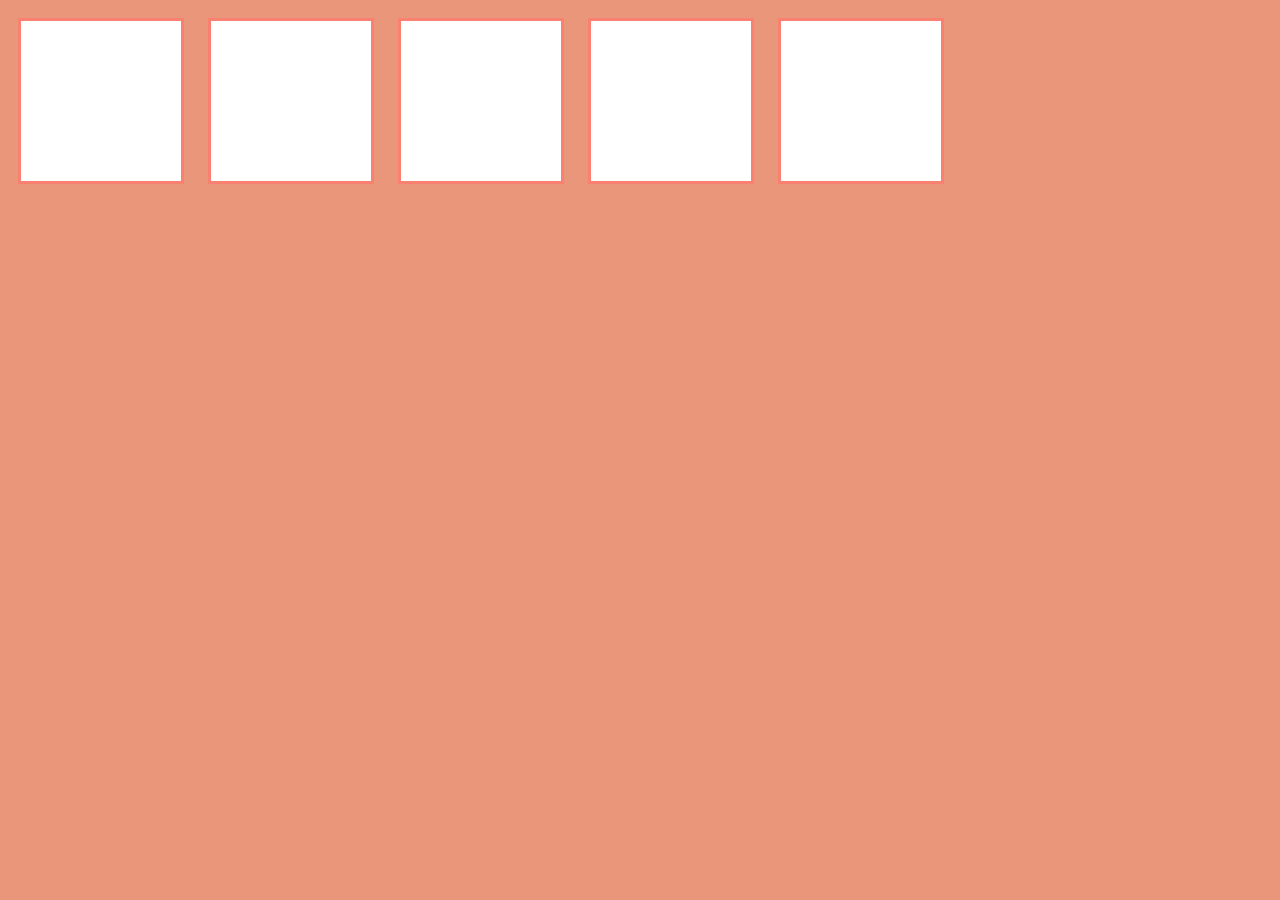
<file: portfolio.html/drag.html/untitled folder/drag.html/index.html>
<!DOCTYPE html>
<html lang="en">
    <head>
        <meta charset="UTF-8">
        <meta name="viewport" content="width=device-width, initial-scale=1.0">
        <meta http-equiv="X-UA-Compatible" content="ie=edge">
        <link rel="stylesheet" href="drag.css">
        <title>DragnDrop</title>
    </head>
    <body>
        <div class="empty">
            <div class="fill" draggable="true"></div>
        </div>
        <div class="empty"></div>
        <div class="empty"></div>
        <div class="empty"></div>
        <div class="empty"></div>
     
        <script type="text/javascript" src="drag.js"></script>
    </body>
</html>
</file>
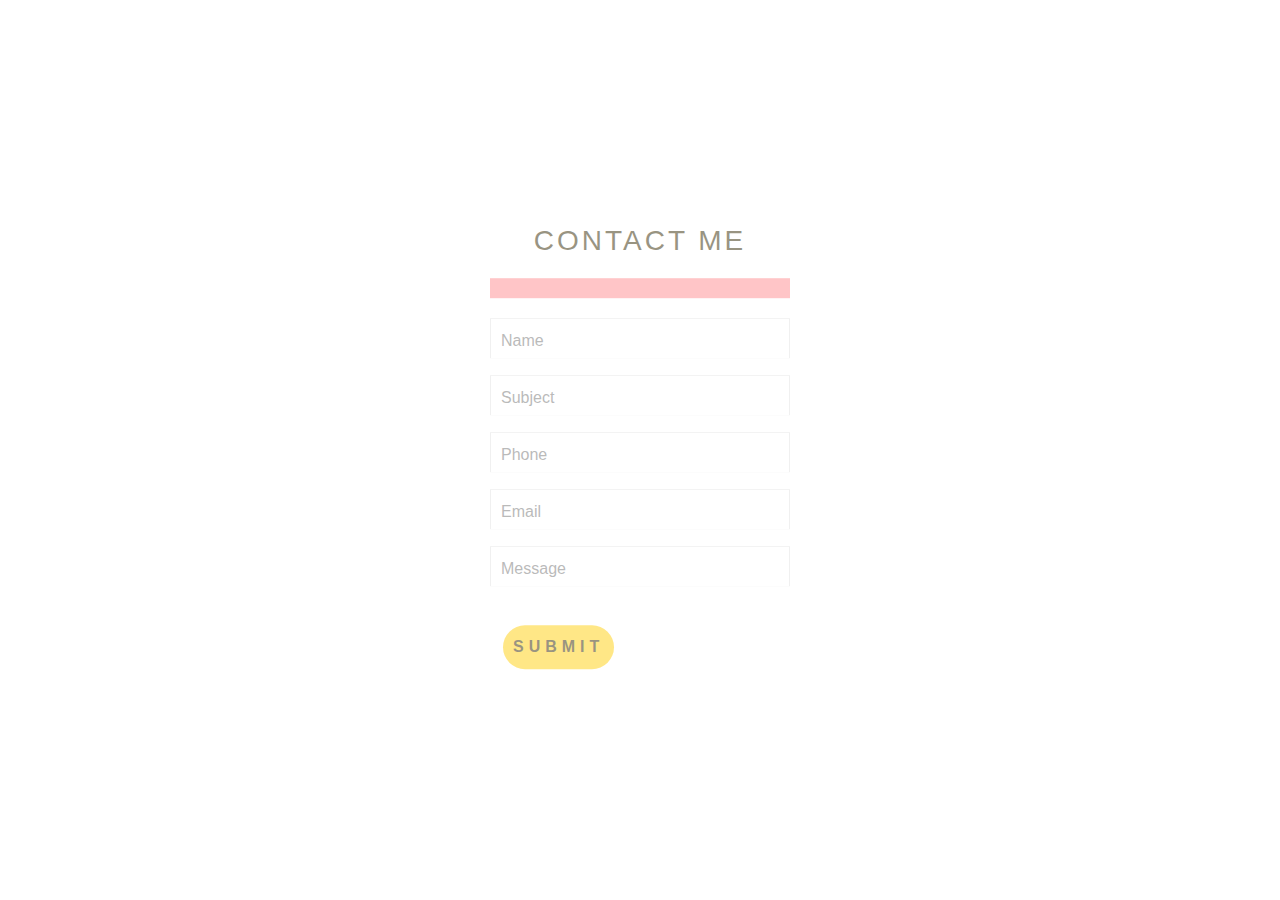
<file: portfolio.html/contact.html>
<!DOCTYPE html>
<html>
    <head>
        <meta charset="utf-8">
        <meta name="viewport" content="width=device-width, initial-scale=1.0">
        <title>Contact</title>
        <script type="text/javascript" src="contact.js"></script>
        <link href="https://fonts.googleapis.com/css2?family=Kufam:ital,wght@1,500&display=swap" rel="stylesheet">
        <link rel="stylesheet" href="https://stackpath.bootstrapcdn.com/bootstrap/4.5.2/css/bootstrap.min.css">
        <link rel="stylesheet" type="text/css" href="contact.css">
    </head>

    <body>
    <div class="wrapper">
        <h3>Contact me</h3>
        <div id="error_message"></div>

        <form id="myform" onsubmit="return validation()">
            <div class="input_field">
                <textarea type="text" placeholder="Name" id="name"></textarea>
            </div>
            <div class="input_field">
                <textarea type="text" placeholder="Subject" id="subject"></textarea>
            </div>
            <div class="input_field">
                <textarea type="text" placeholder="Phone" id="phone"></textarea>
                </div>
            <div class="input_field">
                 <textarea type="text" placeholder="Email" id="email"></textarea>
            </div>
            <div class="input_field">
                <textarea id="message" placeholder="Message"></textarea>
            </div>
            <div class="btn">
                <input type="submit">
            </div>
        </form>
    </div>

    <script src="https://code.jquery.com/jquery-3.5.1.js" integrity="sha256-QWo7LDvxbWT2tbbQ97B53yJnYU3WhH/C8ycbRAkjPDc=" crossorigin="anonymous"></script>
    </body>
</html>
</file>
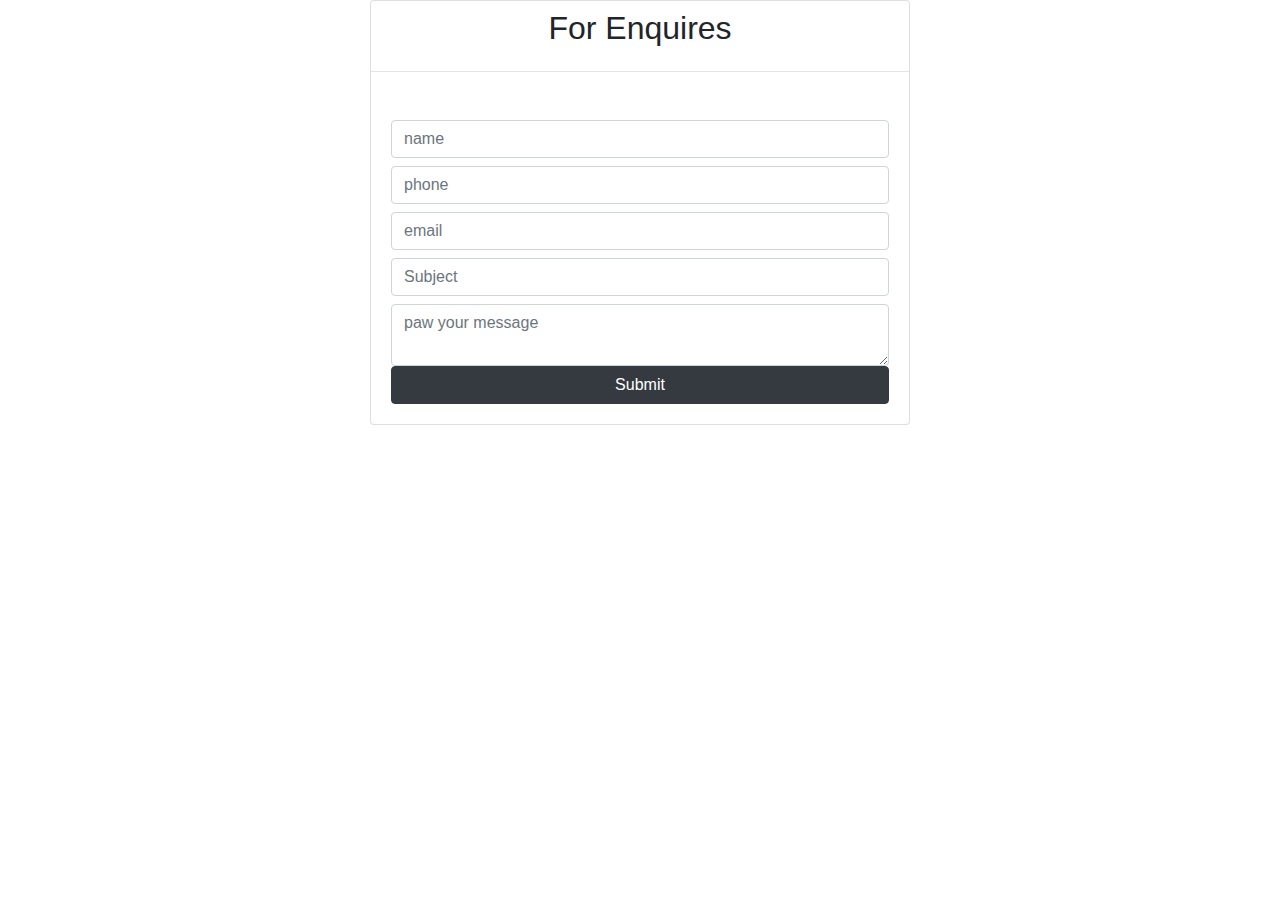
<file: landingpage/contactus.html/contactus.html>
<!DOCTYPE html>
<html>
    <head>
        <title>contactus.php</title>
        <meta= charset= "UTF-8">
        <meta name="viewport" content="width=device-width, initial-scale=1">
        <link rel="stylesheet" href="https://stackpath.bootstrapcdn.com/bootstrap/4.5.2/css/bootstrap.min.css">
        <link rel="stylesheet" href="https://maxcdn.bootstrapcdn.com/bootstrap/4.0.0/css/bootstrap.min.css" integrity="sha384-Gn5384xqQ1aoWXA+058RXPxPg6fy4IWvTNh0E263XmFcJlSAwiGgFAW/dAiS6JXm" crossorigin="anonymous">
        <link rel="stylesheet" href="contactus.css">
    </head>
    <body>
        <div class="container">
            <div class="row">
                <div class="col-lg-6 m-auto">
                    <div class="card">
                        <div class="card-title">
                            <h2 class="text-center py-2">For Enquires</h2>
                            <hr>
                        </div>
                        <div class="card-body">
                            <form action="process.php" method="post">
                                <input type="text" name="Name" placeholder="name" class="form-control mb-2">
                                <input type="text" name="Phone" placeholder="phone" class="form-control mb-2">
                                <input type="email" name="Email" placeholder="email" class="form-control mb-2">
                                <input type="text" name="Subject" placeholder="Subject" class="form-control mb-2">
                                <textarea name="msg" class="form-control" placeholder="paw your message"></textarea>
                                <button type="button" class="btn btn-dark btn-primary btn-block">Submit</button>

                            </form>
                        </div>
                    </div>
                </div>
            </div>
        </div>
    </body>

</html>
</file>
<file: portfolio.html/drag.html/untitled folder/drag.html/drag.css>
body {
    background: darksalmon;
}

.fill {
    background-image: url('http://source.unsplash.com/random/150x150');
    position: relative;
    height: 150px;
    width: 150px;
    top: 5px;
    left: 5px;
    cursor: pointer;
}

.empty {
    display: inline-block;
    height: 160px;
    width: 160px;
    margin: 10px;
    border: 3px salmon solid;
    background-color: white;
}

.hold {
    border: solid #ccc 4px;
}

.hovered {
    background: #f4f4f4;
    border-style: dashed;
}

.invisible {
    display: none;
}
</file>
<file: portfolio.html/contact.css>
@import url('https://fonts.googleapis.com/css2?family=David+Libre&display=swap');

* {
    margin: 0;
    padding: 0;
    box-sizing: border-box;
    outline: none;
    font-family: sans-serif;
}

body {
    background-image: url(https://images.unsplash.com/photo-1541739358-9f3a2a3b6559?ixlib=rb-1.2.1&ixid=eyJhcHBfaWQiOjEyMDd9&auto=format&fit=crop&w=1334&q=80);
    margin: 0;
    padding: 0;
    background-repeat: no-repeat;
}

.wrapper {
    position: absolute;
    top: 50%;
    left: 50%;
    transform: translate(-50%, -50%);
    max-width: 350px;
    width: 100%;
    padding: 25px;
    background: #fff;
    border-radius: 5px;
    opacity: 0.5;
}

.wrapper h3 {
    text-align: center;
    margin-bottom: 20px;
    text-transform: uppercase;
    letter-spacing: 3px;
    color: #332902;
}

.wrapper .input_field {
    margin-bottom: 10px;
}

.wrapper .input_field .input[type="text"], 
.wrapper textarea {
    width: 100%;
    border: 1px solid #e0e0e0;
    padding: 10px;
}

.wrapper textarea {
    height: 40px;
    resize: none;
}

.wrapper .btn input[type="submit"] {
    border: 0;
    margin-top: 15px;
    padding: 10px;
    width: 100%;
    background: #fece0c;
    color: #332902;
    text-transform: uppercase;
    letter-spacing: 5px;
    font-weight: bold;
    border-radius: 25px;
    cursor: pointer;
    text-align: center;
}

.wrapper #error_message {
    margin-bottom: 20px;
    padding: 10px;
    background: #fe8b8e;
    text-align: center;
    font-size: 14px;
    transition: all 0.5s ease;
}
</file>
<file: landingpage/contactus.html/contactus.css>
*{
    margin: 0;
    padding: 0;
    box-sizing: border-box;
    outline: none;
    font-family: sans-serif;
}

body {
    background: url(https://images.unsplash.com/photo-1583512603805-3cc6b41f3edb?ixlib=rb-1.2.1&ixid=eyJhcHBfaWQiOjEyMDd9&auto=format&fit=crop&w=500&q=80);
    background-repeat: no-repeat;
    background-size: cover;
}
</file>
